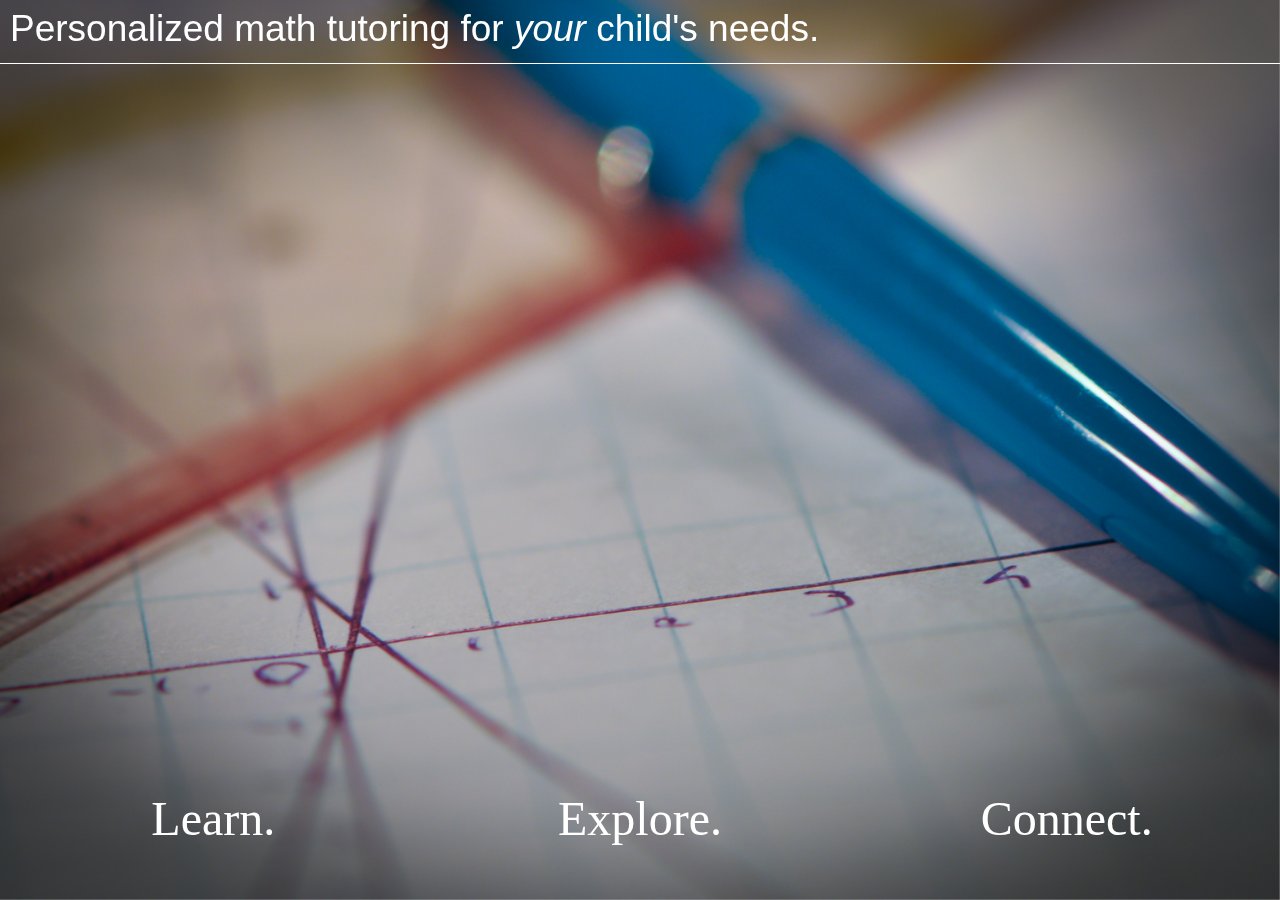
<file: index.html>
<!doctype html>
<html class="no-js" lang="en">
  <head>
    <meta charset="utf-8" />
    <meta name="viewport" content="width=device-width, initial-scale=1.0" />
    <title>Mr. Rosario's Tutoring</title>
    <link rel="stylesheet" href="css/foundation.css" />
    <link rel="stylesheet" href="css/main.css" />
    <script src="js/vendor/modernizr.js"></script>
  </head>
  <body>
    <img src="img/ruler.jpg" class="bg" alt="">
    <div class="header row">
      <h2>Personalized math tutoring for <i>your</i> child's needs.</h2>
    </div>
    <div class="menu row group">
      <div class="column small-4 item learn">
        <a>Learn.</a>
      </div>
      <div class="column small-4 item explore">
        <a>Explore.</a>
      </div>
      <div class="column small-4 item connect">
        <a>Connect.</a>
      </div>
    </div>
    <div class="content group">
      <div class='about hidden info'>
        <div class='text group'>
          <p>For the last 10 years I have been teaching elementary and middle school math to a 
          diverse group of general and special education students, specializing in students with a variety of special needs 
          including ADHD, dyscalculia, and Autism.  As a Master Math teacher and middle school math instructional coach, I have worked closely with the Texas curriculum and developed 
          a deep understanding of what it takes for students to be sucessful in a math classroom. 
          Changing state standards have left many students struggling in math, please contact me 
          so that we can develop a plan to make sure your child isn't one of them. </p>
        </div>
        <div class='photo'><img src="img/gc.jpg"></div>
      </div>
      <div class='rates hidden info'>
        <p>One-on-One Rates</p>
        <table>
          <tr>
            <td>5 Sessions</td>
            <td>$200</td>
          </tr>
            <td>10 Sessions</td>
            <td>$375</td>
          <tr>
          </tr>
        </table>
        <p>Small Group Rates (3-5 students)</p>
        <table> 
          <tr>
            <td>5 Sessions</td>
            <td>$20 per student</td>
          </tr>
            <td>10 Sessions</td>
            <td>$18 per student</td>
          <tr>
          </tr>
        </table>
      </div>
      <div class='contact hidden info'>
        <form>
            <input class='name' type='text' name='first' placeholder='First Name'>
            <input class='name' type='text' name='last' placeholder='Last Name'>
            <input class='name' type='text' name='email' placeholder='Email Address'>
            <input class='name' type='text' name='phone' placeholder='Phone Number'>
            <input class='desc' type='text' name='desc' placeholder='Please describe your child...'>
        </form>
      </div>
    </div>

    <script src="js/vendor/jquery.js"></script>
    <script src="js/foundation.min.js"></script>
    <script src="js/js.js"></script>
    <script>
      $(document).foundation();
    </script>
  </body>
</html>
</file>
<file: css/main.css>
body {
	font-family: 'Trebuchet MS';
}
img.bg {
  /* Set rules to fill background */
  min-height: 100%;
  min-width: 1024px;
	
  /* Set up proportionate scaling */
  width: 100%;
  height: auto;
	
  /* Set up positioning */
  position: fixed;
  top: 0;
  left: 0;
  z-index: -1;
}
.item {
	text-align: center;
}
.photo {
	display: none;
}
.header {
	padding-left: 10px;
	border-bottom: 1px solid white;
}
p {
	color: white;
	font-size: 1rem;
	font-family: Verdana;
	font-weight: 100;
	text-align: center;
}
.info {
	padding-left: 5%;
	padding-top: 5%;
}
.hidden {
	display: none;
}
.group:after {
  content: "";
  display: table;
  clear: both;
}
h2 {
	color: white;
	font-weight: 100;
}

a {
	color: white;
	text-align: center;
	font-family: Georgia;
	font-size: 1.5rem;
}
table, tr, th, td, table tr.even, table tr.alt, table tr:nth-of-type(even) {
	margin-right: auto;
	margin-left: auto;
	width: 50%;
	background-color: transparent;
	font-size: 2em;
	border: none;
}
table tr th, table tr td {
	text-align: center;
	color: white;
}

@media screen and (max-width: 1024px) { /* Specific to this particular image */
  img.bg {
    left: 50%;
    margin-left: -512px;   /* 50% */
  }
}
h1 {
	color: white;
	font-family: 'Trebuchet MS';
	font-style: italic;
}
.menu {
	margin-left: auto;
	margin-right: auto;
}
.row {
	max-width: 5000px;
}
input.name {
	width: 40%;
	margin-left: 5%;
	float: left;
}
input.email, input.desc {
	width: 85%;
	margin-left: 5%;
	vertical-align: top;
}

input.desc {
	height: 150px;
}
.spacer {
	width: 100%;
}
@media screen and (min-width: 1000px) {
	a {
		font-size: 5rem;
	}
	.text {
	float: left;
	width: 70%;
	}
	.photo {
    display: block;
    max-width:200px;
    max-height:200px;
    width: auto;
    height: auto;
    float: left;
    margin-left: 50px;
	}
}

@media screen and (min-height: 570px) {
	.menu {
	bottom: 5%;
	position: fixed;
	}
}

@media screen and (min-width: 550px){
	a {
		font-size: 3rem;
	}
}
</file>
